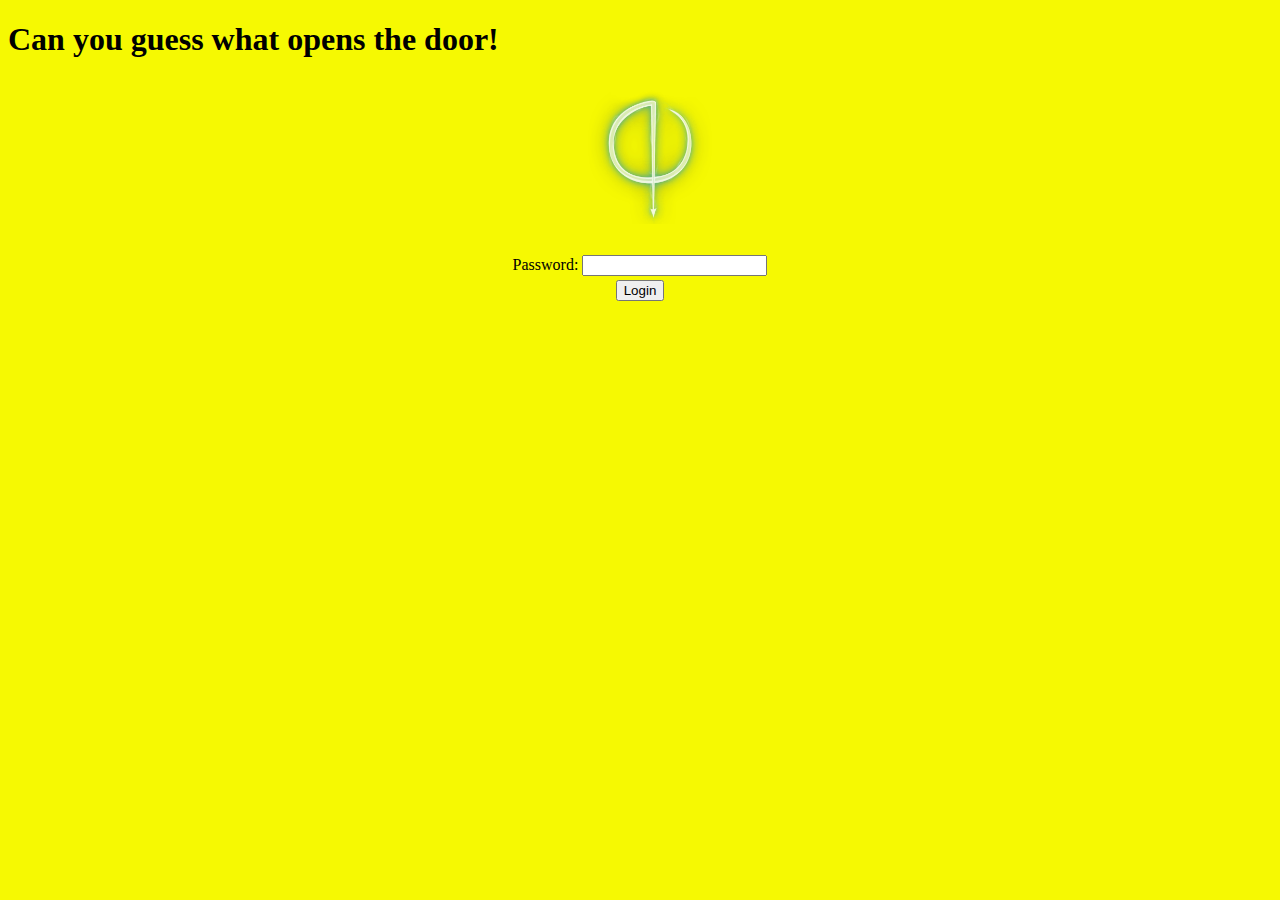
<file: index.html>
<!DOCTYPE html>
<html>
<style>
.center {
  margin: auto;
  width: 100%;
  //border: 3px solid #73AD21;
  padding: 10px;
}
.centerImg {
  display: block;
  margin-left: auto;
  margin-right: auto;
  width: 10%;
  title:"this will be displayed as a tooltip";
}
</style>
<title>Happy Birthday 10th Jai</title>
	<body id="body" style="background-color:#f6f902;">

	<h1>Can you guess what opens the door!</h1>
	<div class="center">
		<img class="centerImg" src="images/Alohomora.webp" alt="Alohomora" title="Alohomora"/>
	</div>
	</br>
	 <form id="form" method="get" action="harry potter.html" >
	 <table align="center">
    <!--tr>
        <td align="center">Username: </td>
        <td align="center"><input size=\"20\"
                   type="text" size="20" maxlength="15"
                   name="username"></td>
    </tr-->
    <tr>
        <td
            align="center">Password: </td>
        <td align="center"><input size=\"20\"
                   type="password" size="20"
                   maxlength="15" name="password"></td>
    </tr>
    <tr>
        <td colspan="2"
            align="center"><input type="submit"
                                value="Login"></td>
    </tr>
</table>


	 </form>
<script>
function submitHandler(event) {
  const formData = new FormData(event.target);
  const password = "Alohomora";
  if (formData.get("password") === password) {
	return true;
  }else{
	alert('Womp Womp!')
	}
  event.preventDefault();
  return false;
}

const form = document.getElementById("form");
form.addEventListener("submit", submitHandler);
</script>	 
	</body>
</html>
</file>
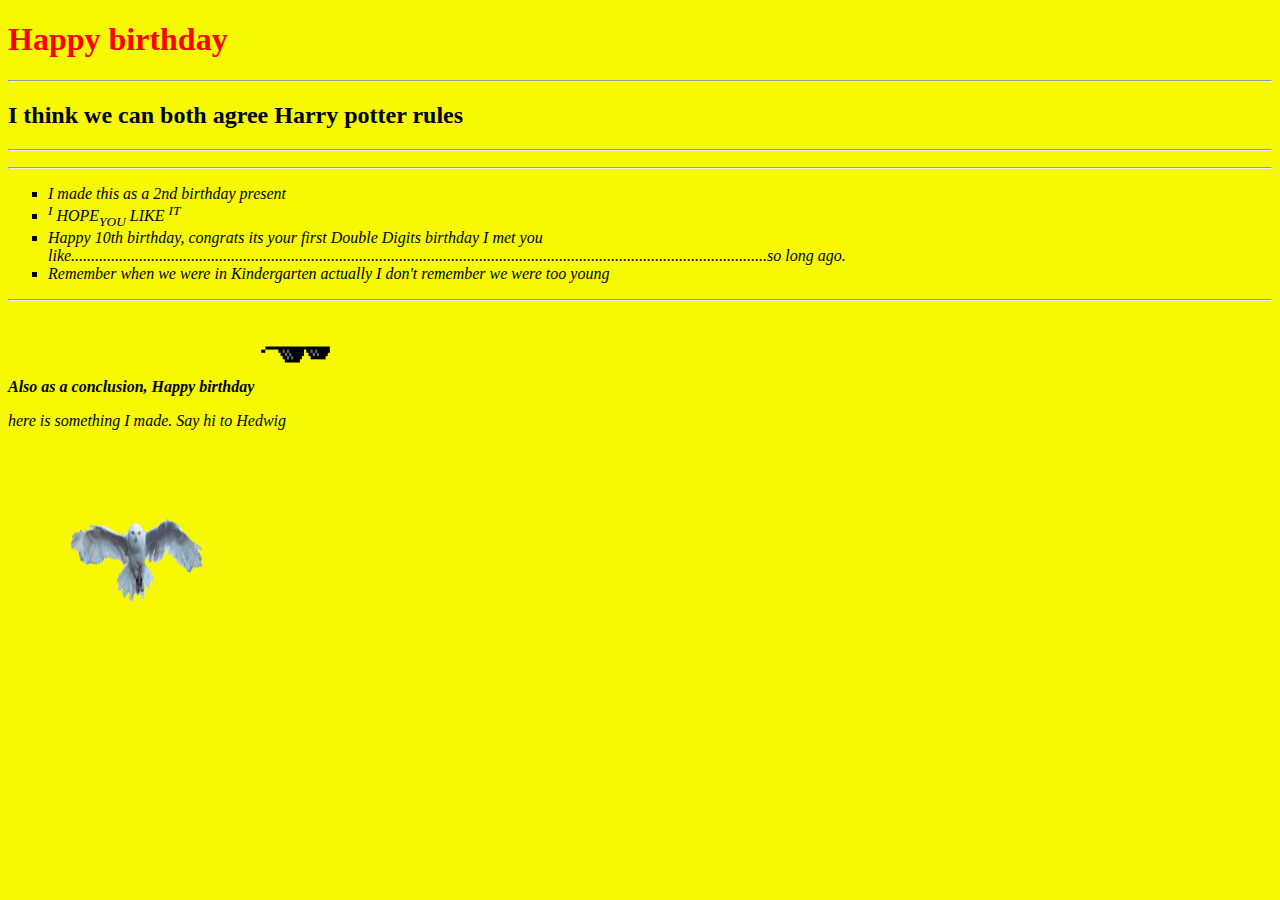
<file: harry potter.html>
<!DOCTYPE html>
<html>
<title> Happy b-day Jai</title>
	<body id="body"style="background-color:#f6f902; ">

	<h1> Happy birthday</h1>
	<link rel = "stylesheet" type = "text/css" href = "HP.css">
	<hr>
	<h2> I think we can both agree Harry potter rules</h2> 
	<hr>
	<p> <b><sub> </sub></b><sup> </SUP>  <i> </i><i><b><i><sup>  </sup></i> </b><em></p>
	<hr>
	<p>
	<ul class="buckaroo">
	<li>I made this as a 2nd birthday present </li>
	<li><sup>I</sup> HOPE<sub>YOU</sub> LIKE <sup>IT</sup> </li>	
	<li>Happy 10th birthday, congrats its your first Double Digits birthday I met you like..............................................................................................................................................................................so long ago. </li>
	<li>Remember when we were in Kindergarten actually I don't remember we were too young</li>
	</em></ul></p>
	<hr>
	<p><b>Also as a conclusion, Happy birthday <img src = "images/cool3.png" class = LLL></b></p>
	</a>
	<p><i>here is something I made. Say hi to Hedwig</i></p>
	<!--<img id="hedwig" style="position:absolute;" src="c:/users/neev/documents/hedwig.png"> -->
	<!--img id="hedwig" class="hedwig_img" src = "images/hedwig.png"/-->
	<img id="hedwig" height="25%" width="20%" style="position:absolute;transition: all 3s ease"  src = "images/flappy.gif"/>

		
	<script>

		window.setInterval(moveImage, 3000); 

		function moveImage() { 
		console.log('move image called ')

			document.getElementById("hedwig").style.left=Math.random()*500+"px";
			document.getElementById("hedwig").style.top=Math.random()*600+"px";
		}
		
		/*function authenticate(){
			const Password = "cool";
			answer=prompt("what is the password");
			if (answer == Password){
				//alert("Correct")
				document.getElementById("body").style.visibility= 'visible';
			}else{
				alert("try-again")
			}
		}
		*/
		
	</script>

	</body>

</html>
</file>
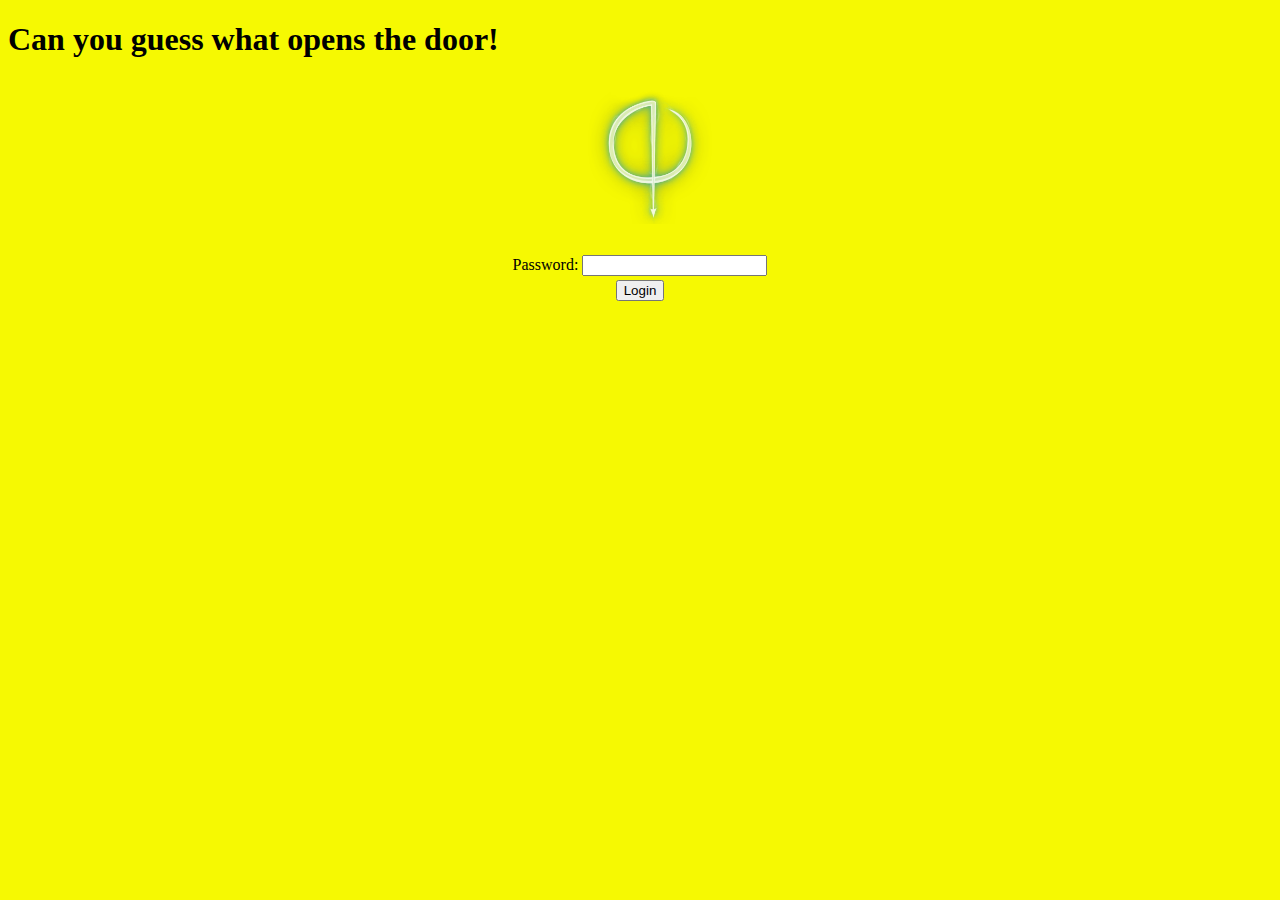
<file: start.html>
<!DOCTYPE html>
<html>
<style>
.center {
  margin: auto;
  width: 100%;
  //border: 3px solid #73AD21;
  padding: 10px;
}
.centerImg {
  display: block;
  margin-left: auto;
  margin-right: auto;
  width: 10%;
  title:"this will be displayed as a tooltip";
}
</style>
<title>Happy Birthday 10th Jai</title>
	<body id="body" style="background-color:#f6f902;">

	<h1>Can you guess what opens the door!</h1>
	<div class="center">
		<img class="centerImg" src="images/Alohomora.webp" alt="Alohomora" title="Alohomora"/>
	</div>
	</br>
	 <form id="form" method="post" action="harry potter.html" >
	 <table align="center">
    <!--tr>
        <td align="center">Username: </td>
        <td align="center"><input size=\"20\"
                   type="text" size="20" maxlength="15"
                   name="username"></td>
    </tr-->
    <tr>
        <td
            align="center">Password: </td>
        <td align="center"><input size=\"20\"
                   type="password" size="20"
                   maxlength="15" name="password"></td>
    </tr>
    <tr>
        <td colspan="2"
            align="center"><input type="submit"
                                value="Login"></td>
    </tr>
</table>


	 </form>
<script>
function submitHandler(event) {
  const formData = new FormData(event.target);
  const password = "Alohomora";
  if (formData.get("password") === password) {
	return true;
  }else{
	alert('Womp Womp!')
	}
  event.preventDefault();
  return false;
}

const form = document.getElementById("form");
form.addEventListener("submit", submitHandler);
</script>	 
	</body>
</html>
</file>
<file: HP.css>
h1 {
	color: red;
}
h2 {
	color: ;
	border-color: blue;
}
.kyna {
	color: #D595F3;
	font-family:verdana;
	font-size:15px;
}

.buckaroo {
	list-style-type:square;
}
.hedwig_img {
	height :125px; 
	width : 115px;
	/*style :position:absolute;*/
	transition: all 3s ease;
}
.LLL {
	height :75px; 
	width : 75px;
}
</file>
